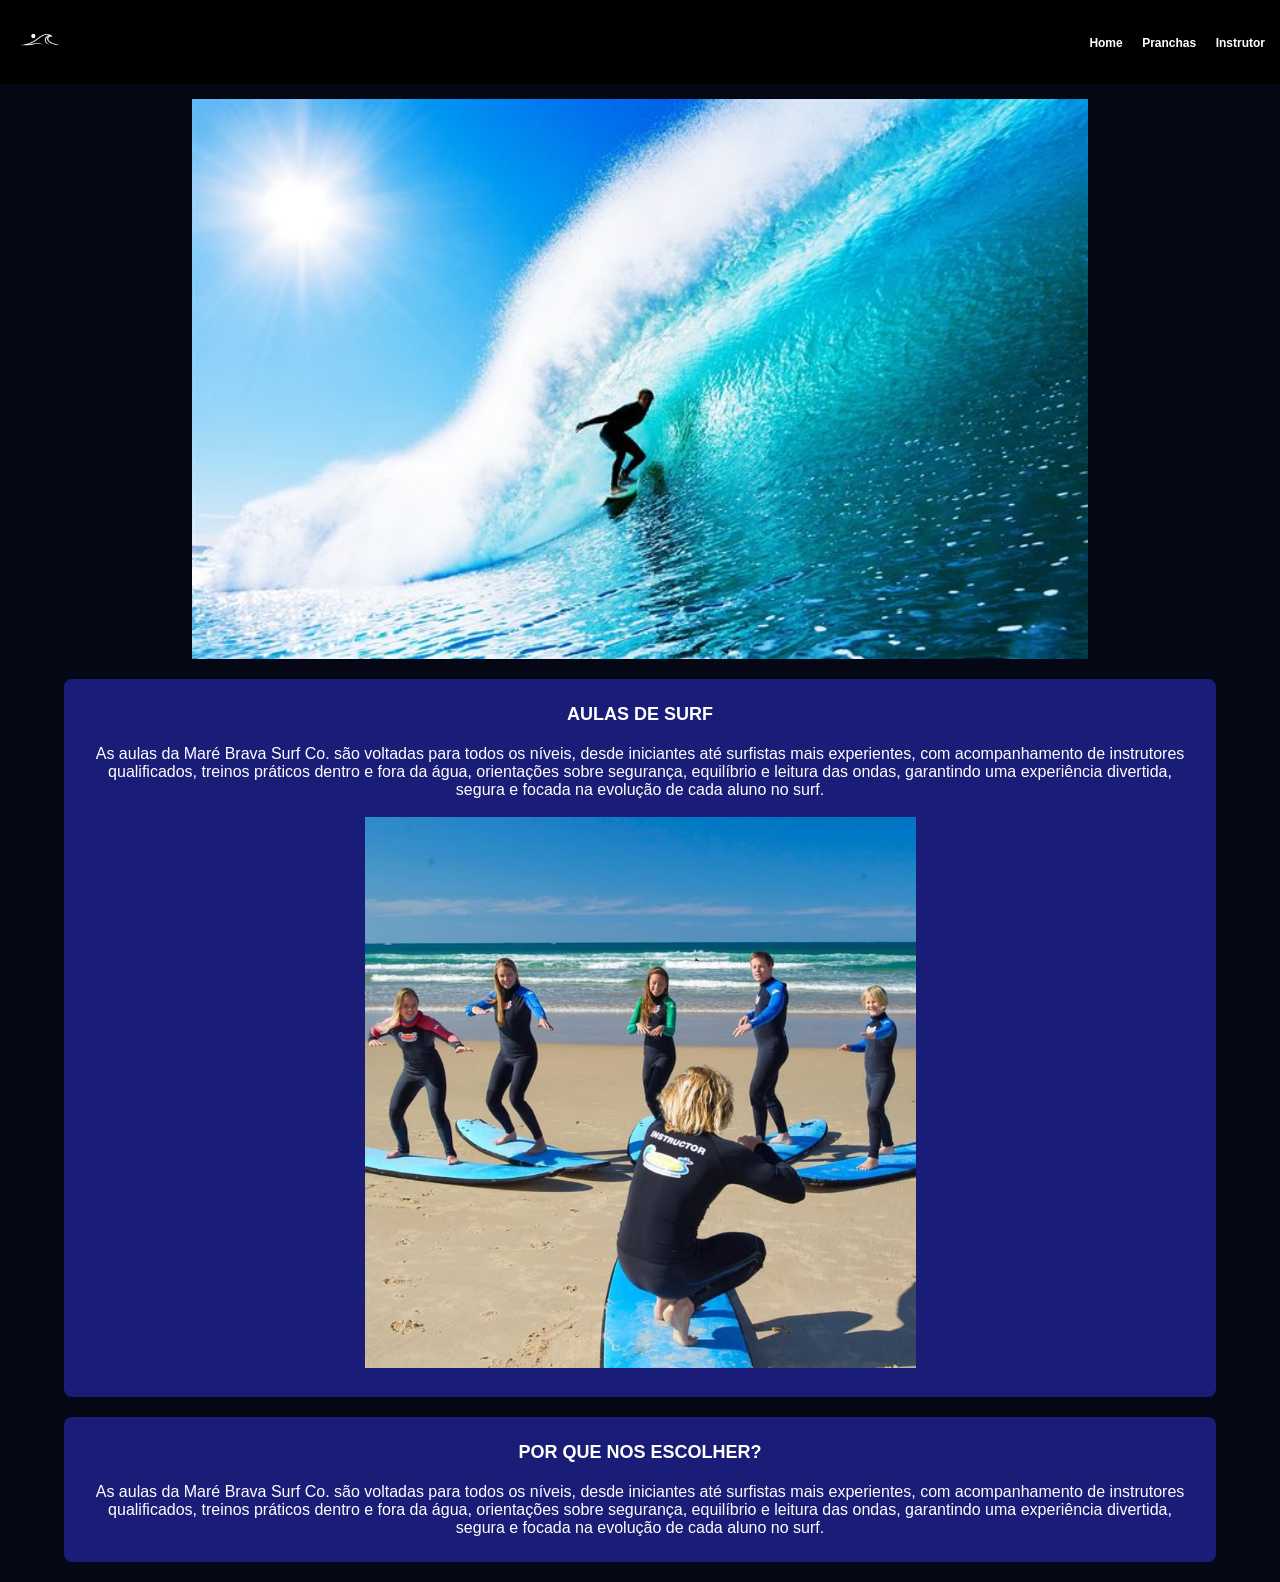
<file: site/index.html>
<!DOCTYPE html>
<html lang="pt-br">
<head>
    <meta charset="UTF-8">
    <meta 
        name="viewport" 
        content="width=device-width, initial-scale=1.0"
    >

    <title>Mare Alta</title>

    <link rel="stylesheet" href="style.css">
</head>

<body>

    <header>
    <div class="logo"><img src="img/ChatGPT Image 26 de mai. de 2026, 15_34_08.png" class="logo" ></div>

        <nav>
            <a href="index.html">Home</a>
            <a href="pranchas.html">Pranchas</a>
            <a href="instrutor.html">Instrutor</a>
        </nav>
    </header>


    <img 
        src="img/Download wallpapers surfer, 4k, ocean, waves, summer, extreme, surfing for desktop free_ Pictures for desktop free.jpg"
        class="banner"
    >


    <section class="card">

        <h2>AULAS DE SURF</h2>

        <p>As aulas da Maré Brava Surf Co. são voltadas para todos os níveis, desde iniciantes até surfistas mais experientes, com acompanhamento de instrutores qualificados, treinos práticos dentro e fora da água, orientações sobre segurança, equilíbrio e leitura das ondas, garantindo uma experiência divertida, segura e focada na evolução de cada aluno no surf.</p>

<br>

        <img
            src="img/Learn to Surf at Anglesea on the Great Ocean Road.jpg"
            class="aula-img"
        >

    </section>


    <section class="card">

        <h2>POR QUE NOS ESCOLHER?</h2>

        <p>
            As aulas da Maré Brava Surf Co. são voltadas para todos os níveis, desde iniciantes até surfistas mais experientes, com acompanhamento de instrutores qualificados, treinos práticos dentro e fora da água, orientações sobre segurança, equilíbrio e leitura das ondas, garantindo uma experiência divertida, segura e focada na evolução de cada aluno no surf.
        </p>

    </section>

</body>
</html></html>
</file>
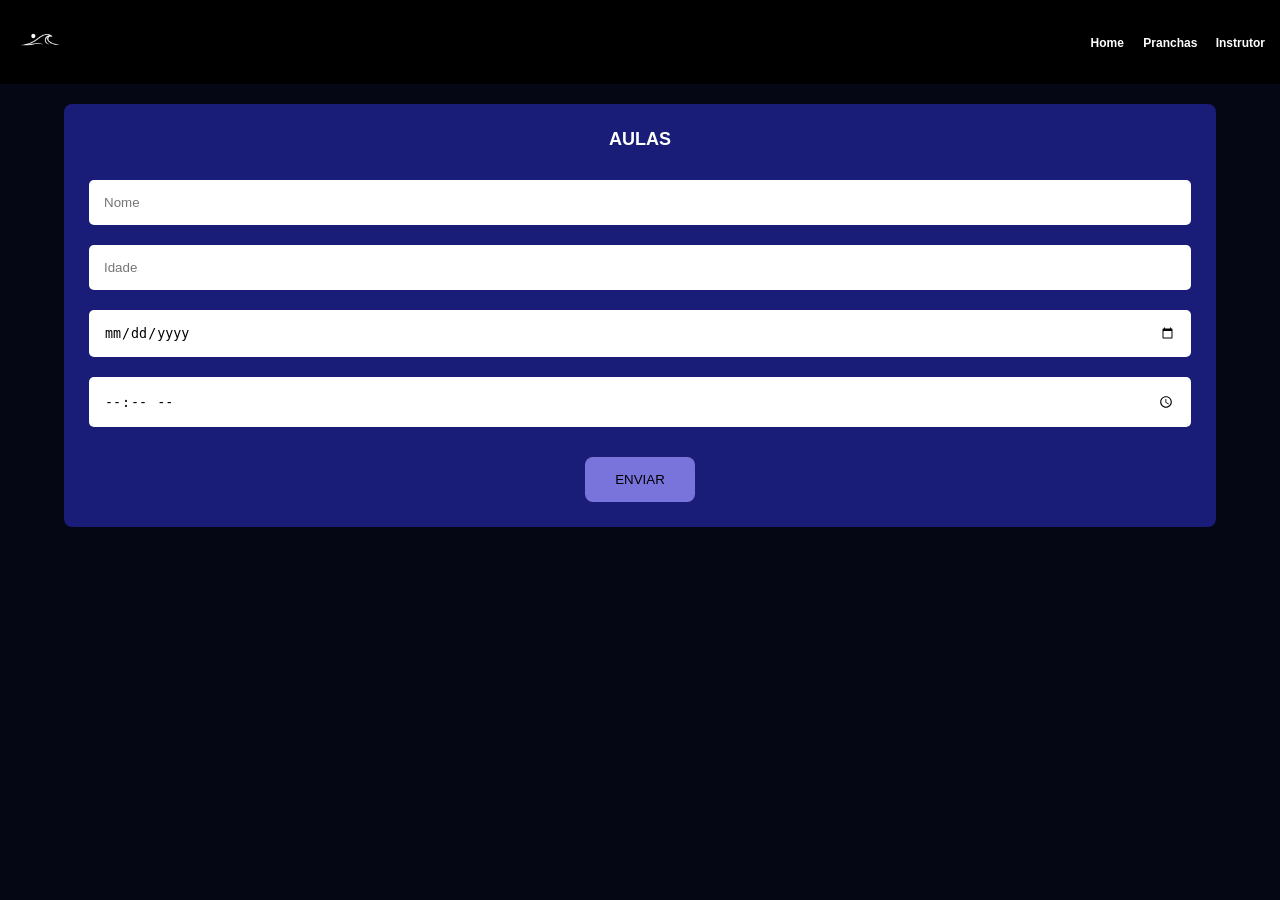
<file: site/formulario.html>
<!DOCTYPE html>
<html lang="pt-br">

<head>

    <meta charset="UTF-8">

    <title>Agendar Aula</title>

    <link rel="stylesheet" href="style.css">

</head>

<body>

<header>

    <div class="logo"><img src="img/ChatGPT Image 26 de mai. de 2026, 15_34_08.png" class="logo" ></div>

    <nav>

        <a href="index.html">Home</a>

        <a href="pranchas.html">
            Pranchas
        </a>

        <a href="instrutor.html">
            Instrutor
        </a>

    </nav>

</header>


<form
    class="card"
    id="formulario"
>

    <h2>AULAS</h2>

    <input
        type="text"
        placeholder="Nome"
        required
    >

    <input
        type="number"
        placeholder="Idade"
        required
    >

    <input
        type="date"
        required
    >

    <input
        type="time"
        required
    >

    <button type="submit">

        ENVIAR

    </button>

</form>


<script src="script.js"></script>

</body>
</html>
</file>
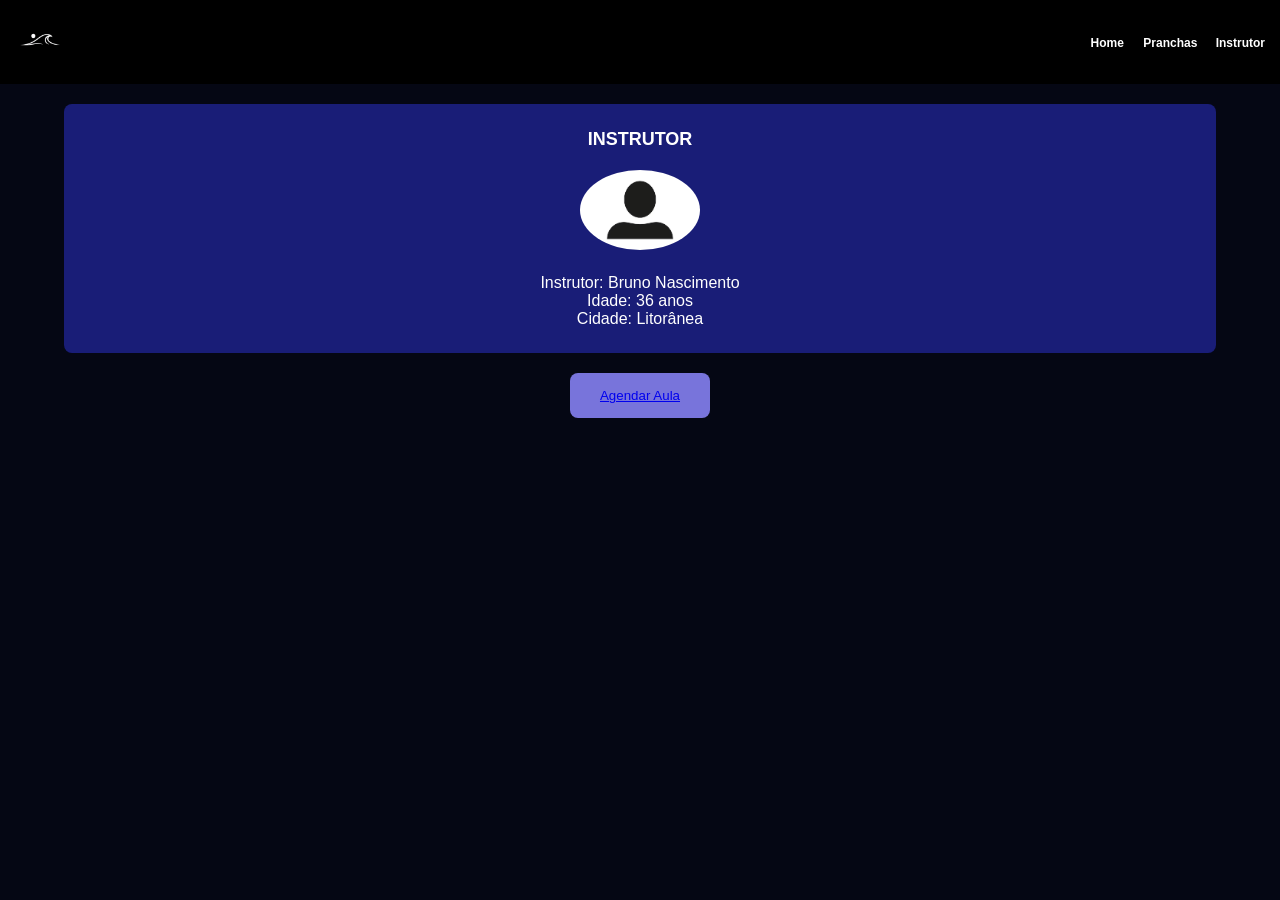
<file: site/instrutor.html>
<!DOCTYPE html>
<html lang="pt-br">

<head>

    <meta charset="UTF-8">

    <title>Instrutor</title>

    <link rel="stylesheet" href="style.css">

</head>

<body>

<header>

    <div class="logo"><img src="img/ChatGPT Image 26 de mai. de 2026, 15_34_08.png" class="logo" ></div>

    <nav>

        <a href="index.html">Home</a>

        <a href="pranchas.html">
            Pranchas
        </a>

        <a href="instrutor.html">
            Instrutor
        </a>

    </nav>

</header>


<section class="card">

    <h2>INSTRUTOR</h2>

    <img
        src="img/[base64].avif"
        class="perfil"
    >

    <p>Instrutor: Bruno Nascimento</p>

    <p>Idade: 36 anos</p>

    <p>Cidade: Litorânea</p>

</section>


<button class="btn" >

    <a href="formulario.html">Agendar Aula</a>

</button>

</body>
</html>
</file>
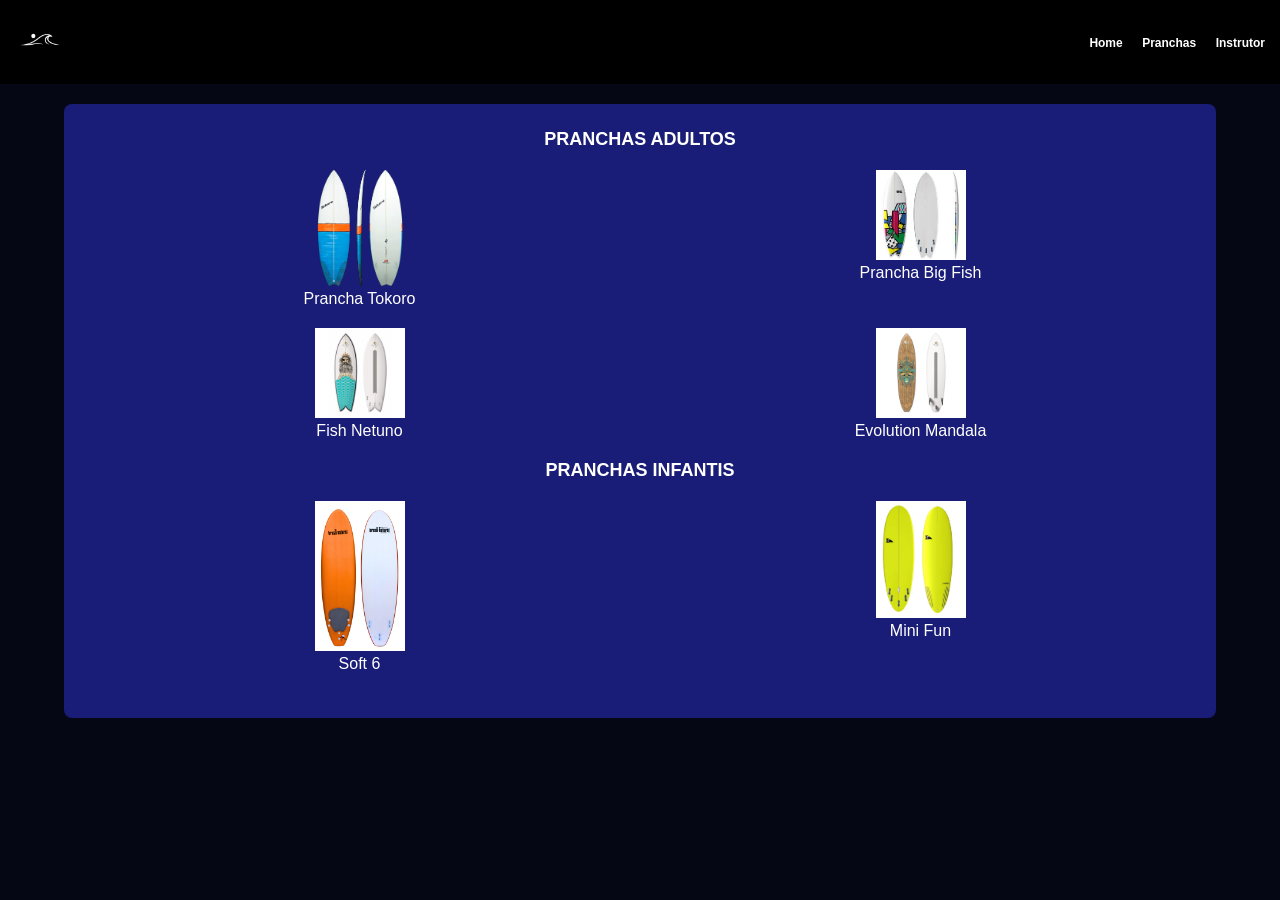
<file: site/pranchas.html>
<!DOCTYPE html>
<html lang="pt-br">

<head>

    <meta charset="UTF-8">

    <title>Pranchas</title>

    <link rel="stylesheet" href="style.css">

</head>

<body>

<header>

    <div class="logo"><img src="img/ChatGPT Image 26 de mai. de 2026, 15_34_08.png" class="logo"></div>

    <nav>
        <a href="index.html">Home</a>
        <a href="pranchas.html">Pranchas</a>
        <a href="instrutor.html">
            Instrutor
        </a>
    </nav>

</header>


<section class="card">

    <h2>PRANCHAS ADULTOS</h2>

    <div class="grid">

        <div>
            <img src="img/x2.png">
            <p>Prancha Tokoro</p>
        </div>

        <div>
            <img src="img/images.jpg">
            <p>Prancha Big Fish</p>
        </div>

        <div>
            <img src="img/site_FM-fish-07a-scaled.jpg">
            <p>Fish Netuno</p>
        </div>

        <div>
            <img src="img/site_FM-evolution-01a-1-scaled.jpg.webp">
            <p>Evolution Mandala</p>
        </div>

    </div>


    <h2>PRANCHAS INFANTIS</h2>

    <div class="grid">

        <div>
            <img src="img/prancha_de_surf_soft_6_6_evolution_outlet_02_1323_1_21e5029ea32dd78e62972d230ea425a8_20251212155206.webp">
            <p>Soft 6</p>
        </div>

        <div>
            <img src="img/66e0952bec.webp">
            <p>Mini Fun</p>
        </div>

    </div>

</section>

</body>
</html>
</file>
<file: site/style.css>
*{
    margin:0;
    padding:0;
    box-sizing:border-box;
}

body{
    background:#050714;
    font-family:Arial,sans-serif;
    color:white;
}

header{
    background:black;

    display:flex;

    justify-content:space-between;

    align-items:center;

    padding:15px;
}

.logo{
    width: 20%; 
    height: 20%; 
}

nav a{

    color:white;

    text-decoration:none;

    margin-left:15px;

    font-size:12px;

    font-weight:bold;
}

.banner{

    width:70%;

    margin:15px auto;

    display:block;
}

.card{

    width:90%;

    background:#191d77;

    margin:20px auto;

    padding:25px;

    border-radius:8px;

    text-align:center;
}

.card h2{

    margin-bottom:20px;

    font-size:18px;
}

.aula-img{

    width: 50%;
}

.grid{

    display:grid;

    grid-template-columns:
    1fr 1fr;

    gap:20px;

    margin:20px 0;
}

.grid img{

    width:90px;
}

.perfil{

    width:120px;

    border-radius:50%;

    margin-bottom:20px;
}

input{

    width:100%;

    padding:15px;

    margin:10px 0;

    border:none;

    border-radius:5px;
}

button{

    background:#7874db;

    color:black;

    padding:15px 30px;

    border:none;

    border-radius:8px;

    margin-top:20px;

    cursor:pointer;
}

.btn{
    display:block;
    margin:auto;
}
</file>
